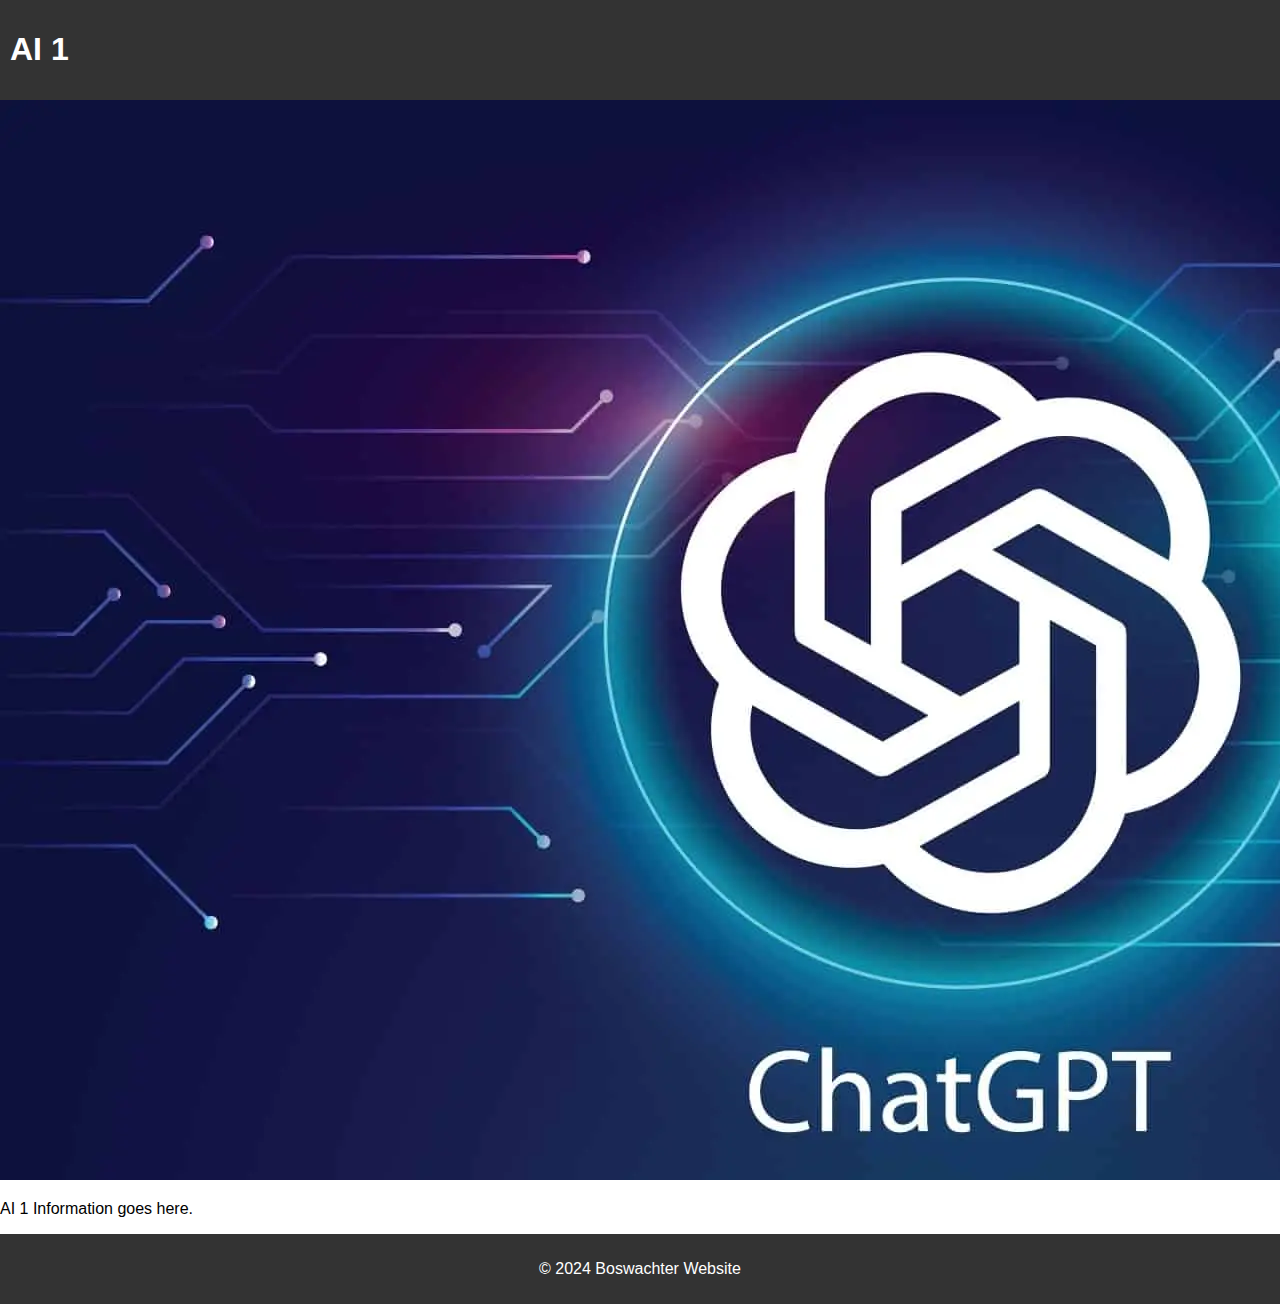
<file: Brightlands/ai1.html>
<!DOCTYPE html>
<html lang="en">
<head>
    <meta charset="UTF-8">
    <meta name="viewport" content="width=device-width, initial-scale=1.0">
    <title>AI Website - AI 1</title>
    <link rel="stylesheet" href="styles.css">
</head>
<body>
    <header>
        <h1>AI 1</h1>
    </header>

    <section>
        <img src="ai1.jpg" alt="AI 1 Image">
        <p>AI 1 Information goes here.</p>
    </section>
    <footer>
        <p>&copy; 2024 Boswachter Website</p>
    </footer>
    <script src="scripts.js"></script>
</body>
</html>
</file>
<file: Brightlands/styles.css>
body {
    font-family: Arial, sans-serif;
    margin: 0;
    padding: 0;
}

header {
    background-color: #333;
    padding: 10px;
    color: white;
}

.header-content {
    display: flex;
    justify-content: space-between;
    align-items: center;
}

.home-button {
    text-decoration: none;
    color: white;
}

.site-title {
    margin: 0;
}

.gallery {
    display: grid;
    grid-template-columns: repeat(4, 1fr);
    grid-template-rows: repeat(2, 1fr);
    gap: 10px;
    padding: 20px;
}

.gallery a {
    display: block;
}

.gallery img {
    width: 100%;
    height: auto;
}

footer {
    background-color: #333;
    color: white;
    padding: 10px;
    text-align: center;
}
</file>
